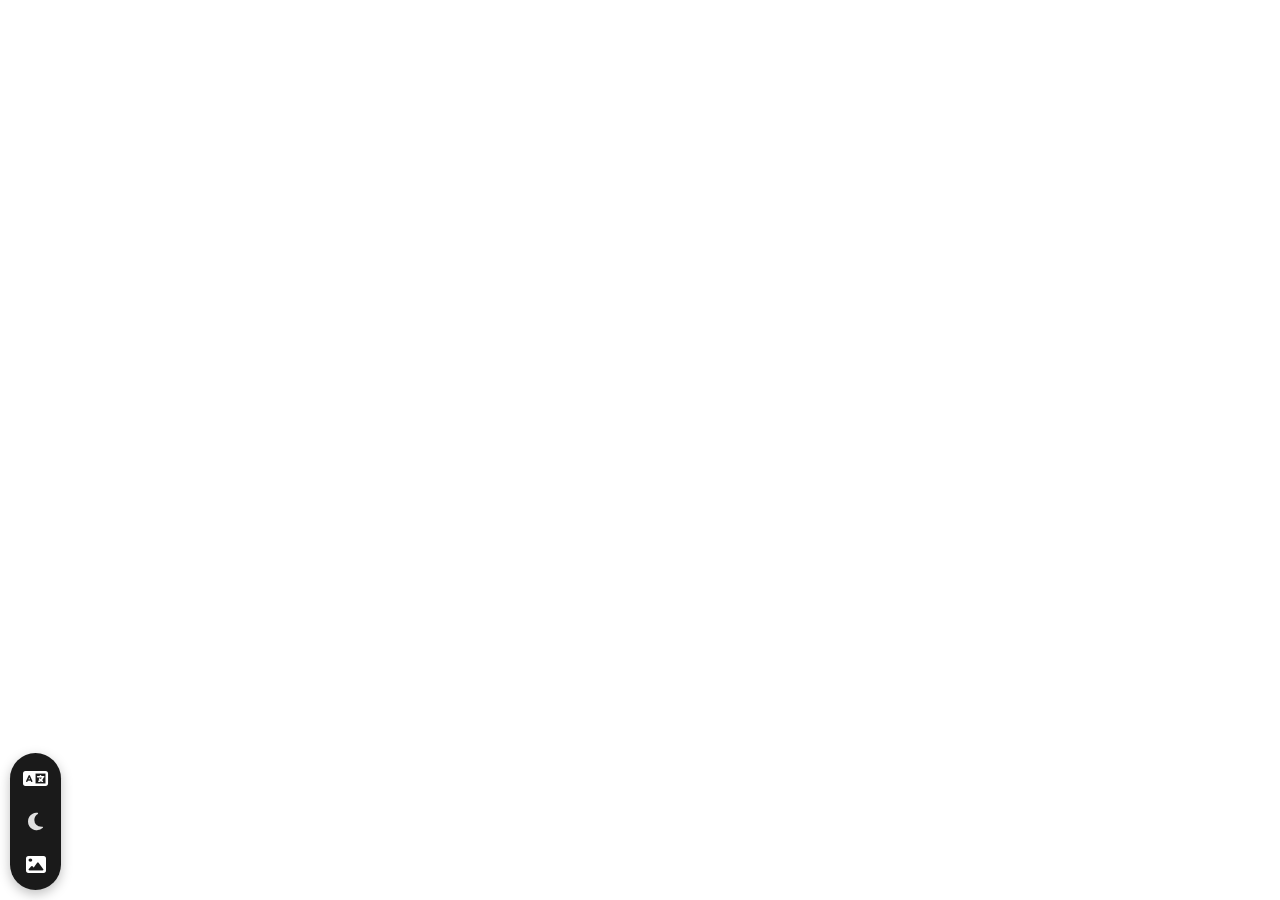
<file: overlay-1/index.html>
<!DOCTYPE html>
<html lang="en">

<head>
    <meta charset="UTF-8">
    <meta name="viewport" content="width=device-width, initial-scale=1.0">

    <link rel="preconnect" href="https://fonts.googleapis.com">
    <link rel="preconnect" href="https://fonts.gstatic.com" crossorigin>
    <link href="https://fonts.googleapis.com/css2?family=Inter:wght:400;700&display=swap" rel="stylesheet">
    
    <!-- FIX: Correcting the typo in the 'integrity' attribute -->
    <link rel="stylesheet" href="https://cdnjs.cloudflare.com/ajax/libs/font-awesome/6.5.1/css/all.min.css" xintegrity="sha512-DTOQO9RWCH3ppGqcWaEA1BIZOC6xxalwEsw9c2QQeAIftl+Vegovlnee1c9QX4TctnWMn13TZye+giMm8e2LwA==" crossorigin="anonymous" referrerpolicy="no-referrer" />

    <style>
        .reading-toolbar {
            position: fixed;
            bottom: 10px;
            left: 10px;
            z-index: 1000; /* Ensures toolbar is on top of other content */
            display: flex;
            flex-direction: column;
            gap: 8px;
            background-color: #1a1a1a;
            padding: 8px;
            border-radius: 50px;
            box-shadow: 0 4px 12px rgba(0, 0, 0, 0.25); 
            width: auto;
            transition: all 0.3s ease; /* Added transition for smooth change */
        }

        .reading-toolbar button {
            background-color: transparent;
            color: white;
            border: none;
            width: 35px;
            height: 35px;
            border-radius: 50%;
            cursor: pointer;
            font-size: 20px;
            display: flex;
            align-items: center;
            justify-content: center;
            transition: background-color 0.3s ease, color 0.3s ease;
            position: relative; /* Added for tooltip positioning */
        }

        .reading-toolbar button:hover {
            background-color: #333333;
        }

        /* --- TOOLTIP STYLES --- */
        /* Tooltip Box */
        .reading-toolbar button::after {
            content: attr(title); /* Read text from title attribute */
            position: absolute;
            background-color: #1a1a1a; /* MOD: Match toolbar bg */
            color: white;
            padding: 6px 12px; /* MOD: Adjusted padding */
            border-radius: 50px; /* MOD: Match toolbar radius */
            font-size: 12px;
            font-family: 'Inter', sans-serif;
            font-weight: 400;
            white-space: nowrap;
            z-index: 1010;
            box-shadow: 0 4px 12px rgba(0, 0, 0, 0.25); /* ADD: Match toolbar shadow */

            /* Hidden by default */
            visibility: hidden;
            opacity: 0;
            transition: opacity 0.2s ease;

            /* Desktop position (to the right) */
            left: 130%; /* MOD: Increased space */
            top: 50%;
            transform: translateY(-50%);
        }

        /* Tooltip Arrow */
        .reading-toolbar button::before {
            content: '';
            position: absolute;
            
            /* Hidden by default */
            visibility: hidden;
            opacity: 0;
            transition: opacity 0.2s ease;
            z-index: 1011;

            /* Desktop position (arrow on the left) */
            left: 130%; /* MOD: Increased space */
            top: 50%;
            transform: translateY(-50%) translateX(-8px); /* 8px = 5px border + 3px gap */
            border: 5px solid transparent;
            border-right-color: #1a1a1a; /* MOD: Match toolbar bg */
        }

        /* Show tooltip on hover */
        .reading-toolbar button:hover::after,
        .reading-toolbar button:hover::before {
            visibility: visible;
            opacity: 1;
        }
        /* --- END TOOLTIP STYLES --- */


        /* Icon for Light Mode */
        .fa-sun {
            color: #fdd835; /* A nice yellow for the sun */
        }

        /* Icon for Dark Mode */
        .fa-moon {
            color: #e0e0e0; /* A light grey for the moon */
        }

        /* Icon for System/Auto Mode */
        .fa-circle-half-stroke {
            color: #80deea; /* A teal/cyan color to signify 'auto' */
        }

        /* --- MOBILE STYLES --- */
        /* This media query applies styles only on screens 640px wide or smaller */
        @media (max-width: 640px) {
            .reading-toolbar {
                flex-direction: row;  /* Stack horizontally on mobile */
                left: 50%;            /* Start at the center */
                transform: translateX(-50%); /* Pull back by 50% of its own width to center */
                /* bottom: 10px; */
                bottom: 0px;
                width: auto;          /* Fit the content */
                padding: 8px 12px;    /* Adjust padding for horizontal layout */
            }

            /* Override tooltip for mobile */
            .reading-toolbar button::after {
                /* Mobile position (above) */
                bottom: 130%; /* MOD: Increased space */
                left: 50%;
                top: auto;
                transform: translateX(-50%);
            }

            .reading-toolbar button::before {
                /* Mobile position (arrow below) */
                bottom: 130%; /* MOD: Increased space */
                left: 50%;
                top: auto;
                transform: translateX(-50%) translateY(8px); /* 8px = 5px border + 3px gap */
                border-right-color: transparent;
                border-top-color: #1a1a1a; /* MOD: Match toolbar bg */
            }
        }
    </style>
</head>

<body>

    <nav class="reading-toolbar">
        <button id="translateBtn" title="Translate"><i class="fa-solid fa-language"></i></button>
        <button id="darkModeToggle" title="Toggle Theme"><i class="fa-solid fa-moon"></i></button>
        <button id="screenshotBtn" title="Screenshot"><i class="fa-solid fa-image"></i></button>
    </nav>

    <!-- 
      The theme.js script below will handle the theme toggle functionality
      when setupThemeToggle() is called.
    -->

    <script src="https://atikle.github.io/framework/screenshot-module/html2canvas/1.4.1.min.js"></script>
    <!-- Removed redundant html2canvas script link -->
     
    <script src="https://atikle.github.io/framework/screenshot-module/script-v1.0.0.js"></script>

    <script src="https://atikle.github.io/connect/framework/universal/theme.js"></script>

    <script>
        // --- FIX: Replaced inline placeholder logic with the correct function call for theme.js ---
        // This function is in theme.js and sets up the toggle switch
        document.addEventListener('DOMContentLoaded', () => {
            
            // --- ADD: Logic for dynamic theme tooltip ---
            const themeButton = document.getElementById('darkModeToggle');

            // Function to update the tooltip text
            function updateThemeTooltip(theme) {
                if (themeButton) {
                    let themeName = 'Auto'; // Default for 'system'
                    if (theme === 'light') {
                        themeName = 'Light';
                    } else if (theme === 'dark') {
                        themeName = 'Dark';
                    }
                    // The CSS `content: attr(title)` will automatically pick this up
                    themeButton.setAttribute('title', `Current theme: ${themeName}`);
                }
            }

            // Listen for the custom event from theme.js
            // This fires on page load AND on theme change
            document.addEventListener('themeChanged', (e) => {
                updateThemeTooltip(e.detail.theme);
            });
            // --- END: Dynamic tooltip logic ---


            // It will find the button with id 'darkModeToggle' and make it work
            // This call will also trigger the first 'themeChanged' event
            setupThemeToggle();
        });


        // --- Translate Functionality (Placeholder) ---
        const translateBtn = document.getElementById('translateBtn');
        translateBtn.addEventListener('click', () => {
            // Using a custom modal instead of alert()
            showCustomAlert('Translate button clicked! Add your translation logic here.');
        });

        // Custom alert function to avoid browser 'alert()'
        function showCustomAlert(message) {
            let alertBox = document.createElement('div');
            alertBox.style.cssText = `
                position: fixed;
                top: 20px;
                left: 50%;
                transform: translateX(-50%);
                background-color: #333;
                color: white;
                padding: 16px 24px;
                border-radius: 8px;
                box-shadow: 0 4px 12px rgba(0,0,0,0.25);
                z-index: 2000;
                font-family: 'Inter', sans-serif;
                font-size: 14px;
            `;
            alertBox.textContent = message;
            document.body.appendChild(alertBox);

            setTimeout(() => {
                alertBox.style.transition = 'opacity 0.5s ease';
                alertBox.style.opacity = '0';
                setTimeout(() => {
                    document.body.removeChild(alertBox);
                }, 500);
            }, 3000);
        }
    </script>

</body>

</html>
</file>
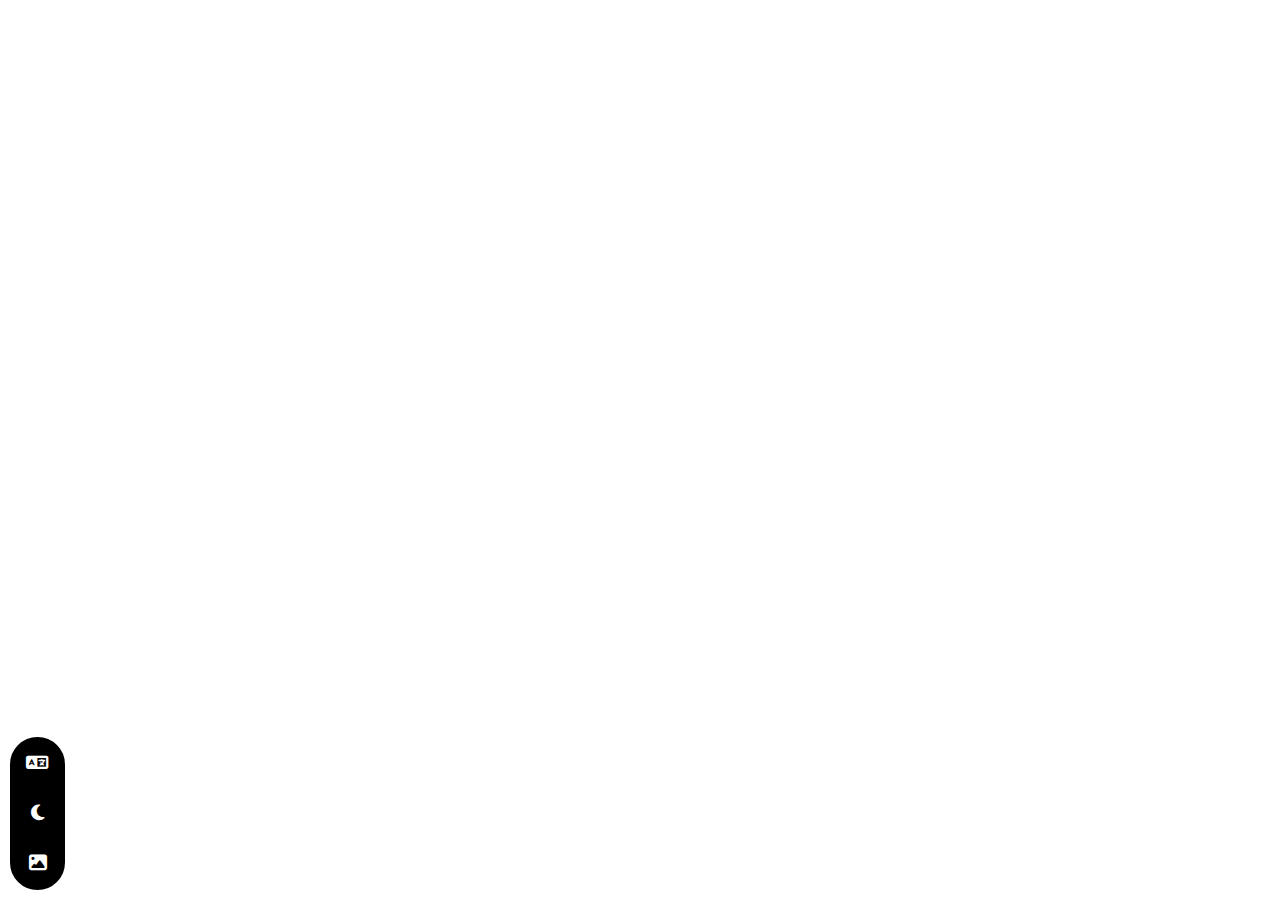
<file: overlay-1/index-2.html>
<!DOCTYPE html>
<html lang="en">

<head>

    <meta charset="UTF-8">
    <meta name="viewport" content="width=device-width, initial-scale=1.0">

    <link rel="stylesheet" href="https://cdnjs.cloudflare.com/ajax/libs/font-awesome/6.5.1/css/all.min.css"
        xintegrity="sha512-DTOQO9RWCH3ppGqcWaEA1BIZOC6xxalwEsw9c2QQeAIftl+Vegovlnee1c9QX4TctnWMn13TZye+giMm8e2LwA=="
        crossorigin="anonymous" referrerpolicy="no-referrer" />
    <link rel="preconnect" href="https://fonts.googleapis.com">
    <link rel="preconnect" href="https://fonts.gstatic.com" crossorigin>
    <link href="https://fonts.googleapis.com/css2?family=Inter:wght@400;500;600;700&display=swap" rel="stylesheet">

    <!-- Roboto @ Google Fonts -->
    <!-- font-family: "Roboto", sans-serif; -->
    <link rel="preconnect" href="https://fonts.googleapis.com">
    <link rel="preconnect" href="https://fonts.gstatic.com" crossorigin>
    <link href="https://fonts.googleapis.com/css2?family=Roboto:ital,wght@0,100..900;1,100..900&display=swap"
        rel="stylesheet">

    <!-- Poppins @ Google Fonts -->
    <!-- font-family: 'Poppins', sans-serif; -->
    <link rel="preconnect" href="https://fonts.googleapis.com">
    <link rel="preconnect" href="https://fonts.gstatic.com" crossorigin>
    <link href="https://fonts.googleapis.com/css2?family=Poppins&display=swap" rel="stylesheet">

    <!-- Fredoka @ Google Fonts -->
    <!-- font-family: 'Fredoka', sans-serif; -->
    <link rel="preconnect" href="https://fonts.googleapis.com">
    <link rel="preconnect" href="https://fonts.gstatic.com" crossorigin>
    <link href="https://fonts.googleapis.com/css2?family=Fredoka&display=swap" rel="stylesheet">

    <!-- Ununtu @ Google Fonts -->
    <!-- font-family: 'Ubuntu', sans-serif; -->
    <link rel="preconnect" href="https://fonts.googleapis.com">
    <link rel="preconnect" href="https://fonts.gstatic.com" crossorigin>
    <link href="https://fonts.googleapis.com/css2?family=Ubuntu&display=swap" rel="stylesheet">

    <script type="text/javascript" src="https://html2canvas.hertzen.com/dist/html2canvas.js"></script>
    <script type="text/javascript" src="https://atikle.github.io/framework/screenshot-module/html2canvas.js"></script>
    <script type="text/javascript" src="https://atikle.github.io/framework/screenshot-module/canvas2image.js"></script>

    <style>
        .material-symbols-outlined {
            font-variation-settings:
                'FILL' 0,
                'wght' 400,
                'GRAD' 0,
                'opsz' 24
        }

        .vertical-toolbar {
            position: fixed;
            bottom: 10px;
            left: 10px;
            /* z-index: 1000; */
            width: auto;
            height: auto;
            /* overflow: hidden; */
            border-radius: 30px;
            background-color: black;
            border: 4px solid black;
            display: flex;
            flex-direction: column;
            gap: 5px;
            justify-content: space-between;
            box-shadow: var(--shadow-1);
        }

        .vertical-toolbar button {
            background-color: black;
            color: white;
            border: none;
            padding: 12px 12px;
            cursor: pointer;
            font-size: 18px;
            transition: background-color 0.3s ease, color 0.3s ease;
            border-radius: 38px;
        }

        .vertical-toolbar button:hover {
            background-color: whitesmoke;
            color: #007bff;
        }
    </style>

</head>

<body>

    <nav class="vertical-toolbar">
        <button><i class="fa-solid fa-language"></i></button>
        <button id="darkModeToggle"><i id="darkModeToggle" class="fa-solid fa-moon"></i></button>
        <button type='button'><i class="fa-solid fa-image"></i></button>
    </nav>

    <!-- <input type='button' id='but_screenshot' value='Take screenshot' onclick='screenshot();'><br /> -->

    <!-- Script -->
    <script type='text/javascript'>
        function screenshot() {
            html2canvas(document.body).then(function (canvas) {
                document.body.appendChild(canvas);
            });
        }
    </script>


    <!-- Script -->
    <script type='text/javascript'>
        document.querySelector('button').addEventListener('click', function () {
            html2canvas(document.querySelector('.specific'), {
                onrendered: function (canvas) {
                    // document.body.appendChild(canvas);
                    return Canvas2Image.saveAsPNG(canvas);
                }
            });
        });
    </script>

    <script src="https://atikle.github.io/framework/universal/theme.js"></script>

</body>

</html>
</file>
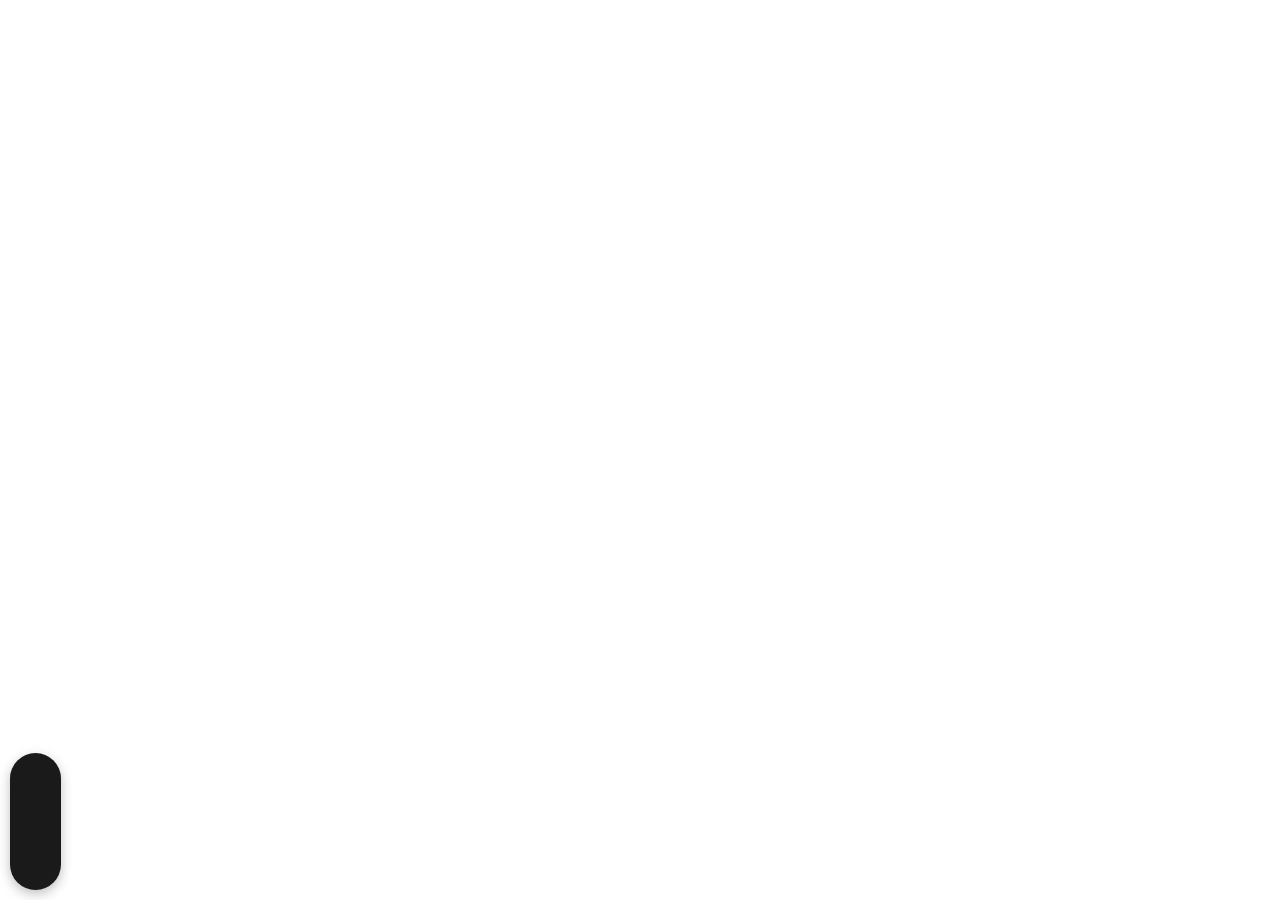
<file: overlay-1/v2.html>
<!DOCTYPE html>
<html lang="en">

<head>
    <meta charset="UTF-8">
    <meta name="viewport" content="width=device-width, initial-scale=1.0">

    <link rel="preconnect" href="https://fonts.googleapis.com">
    <link rel="preconnect" href="https://fonts.gstatic.com" crossorigin>
    <link href="https://fonts.googleapis.com/css2?family=Inter:wght@400;700&display=swap" rel="stylesheet">
    
    <link rel="stylesheet" href="https://cdnjs.cloudflare.com/ajax/libs/font-awesome/6.5.1/css/all.min.css" integrity="sha512-DTOQO9RWCH3ppGqcWaEA1BIZOC6xxalwEsw9c2QQeAIftl+Vegovlnee1c9QX4TctnWMn13TZye+giMm8e2LwA==" crossorigin="anonymous" referrerpolicy="no-referrer" />

    <style>
        body {
            font-family: 'Inter', sans-serif;
            /* Example of using an imported font */
        }

        .reading-toolbar {
            position: fixed;
            bottom: 10px;
            left: 10px;
            z-index: 1000; /* Ensures toolbar is on top of other content */
            display: flex;
            flex-direction: column;
            gap: 8px;
            background-color: #1a1a1a;
            padding: 8px;
            border-radius: 50px;
            box-shadow: 0 4px 12px rgba(0, 0, 0, 0.25); /* Replaced undefined variable */
            width: auto;
        }

        .reading-toolbar button {
            background-color: transparent;
            color: white;
            border: none;
            width: 35px;
            height: 35px;
            border-radius: 50%;
            cursor: pointer;
            font-size: 20px;
            display: flex;
            align-items: center;
            justify-content: center;
            transition: background-color 0.3s ease, color 0.3s ease;
        }

        .reading-toolbar button:hover {
            background-color: #333333;
        }

        /* Icon for Light Mode */
        .fa-sun {
            color: #fdd835; /* A nice yellow for the sun */
        }

        /* Icon for Dark Mode */
        .fa-moon {
            color: #e0e0e0; /* A light grey for the moon */
        }

        /* Icon for System/Auto Mode */
        .fa-circle-half-stroke {
            color: #80deea; /* A teal/cyan color to signify 'auto' */
        }
    </style>
</head>

<body>

    <nav class="reading-toolbar">
        <button id="translateBtn" title="Translate"><i class="fa-solid fa-language"></i></button>
        <button id="darkModeToggle" title="Toggle Theme"><i class="fa-solid fa-moon"></i></button>
        <button id="screenshotBtn" title="Screenshot"><i class="fa-solid fa-image"></i></button>
    </nav>

    <!-- Add this script block to initialize the toggle on this page -->
    <script>
        document.addEventListener('DOMContentLoaded', () => {
            // This function is in theme.js and sets up the toggle switch
            setupThemeToggle();
        });
    </script>

    <script src="https://atikle.github.io/framework/screenshot-module/html2canvas/1.4.1.min.js"></script>
    <!-- <script src="https://cdnjs.cloudflare.com/ajax/libs/html2canvas/1.4.1/html2canvas.min.js" integrity="sha512-BNaRQnYJYiPSqHHDb58B0yaPfCu+Wgds8Gp/gU33kqBtgNS4tSPHuGibyoVBL5gI9kDXDCJLAe6IAUCLayD4JQ==" crossorigin="anonymous" referrerpolicy="no-referrer"></script> -->
     
    <script src="https://atikle.github.io/framework/screenshot-module/script-v1.0.0.js"></script>

    <script src="https://atikle.github.io/connect/framework/universal/theme.js"></script>

    <script>
        // --- Theme Toggle Functionality ---
        const themeBtn = document.getElementById('themeBtn');
        const themeIcon = themeBtn.querySelector('i');
        
        themeBtn.addEventListener('click', () => {
            // This is a placeholder for your actual theme-changing logic
            document.body.style.backgroundColor = document.body.style.backgroundColor === 'black' ? 'white' : 'black';
            document.body.style.color = document.body.style.backgroundColor === 'black' ? 'white' : 'black';
            
            // Toggle icon between sun and moon
            if (themeIcon.classList.contains('fa-moon')) {
                themeIcon.classList.remove('fa-moon');
                themeIcon.classList.add('fa-sun');
            } else {
                themeIcon.classList.remove('fa-sun');
                themeIcon.classList.add('fa-moon');
            }
        });

        // --- Translate Functionality (Placeholder) ---
        const translateBtn = document.getElementById('translateBtn');
        translateBtn.addEventListener('click', () => {
            alert('Translate button clicked! Add your translation logic here.');
            // Example: Connect to a translation API
        });
    </script>

</body>

</html>
</file>
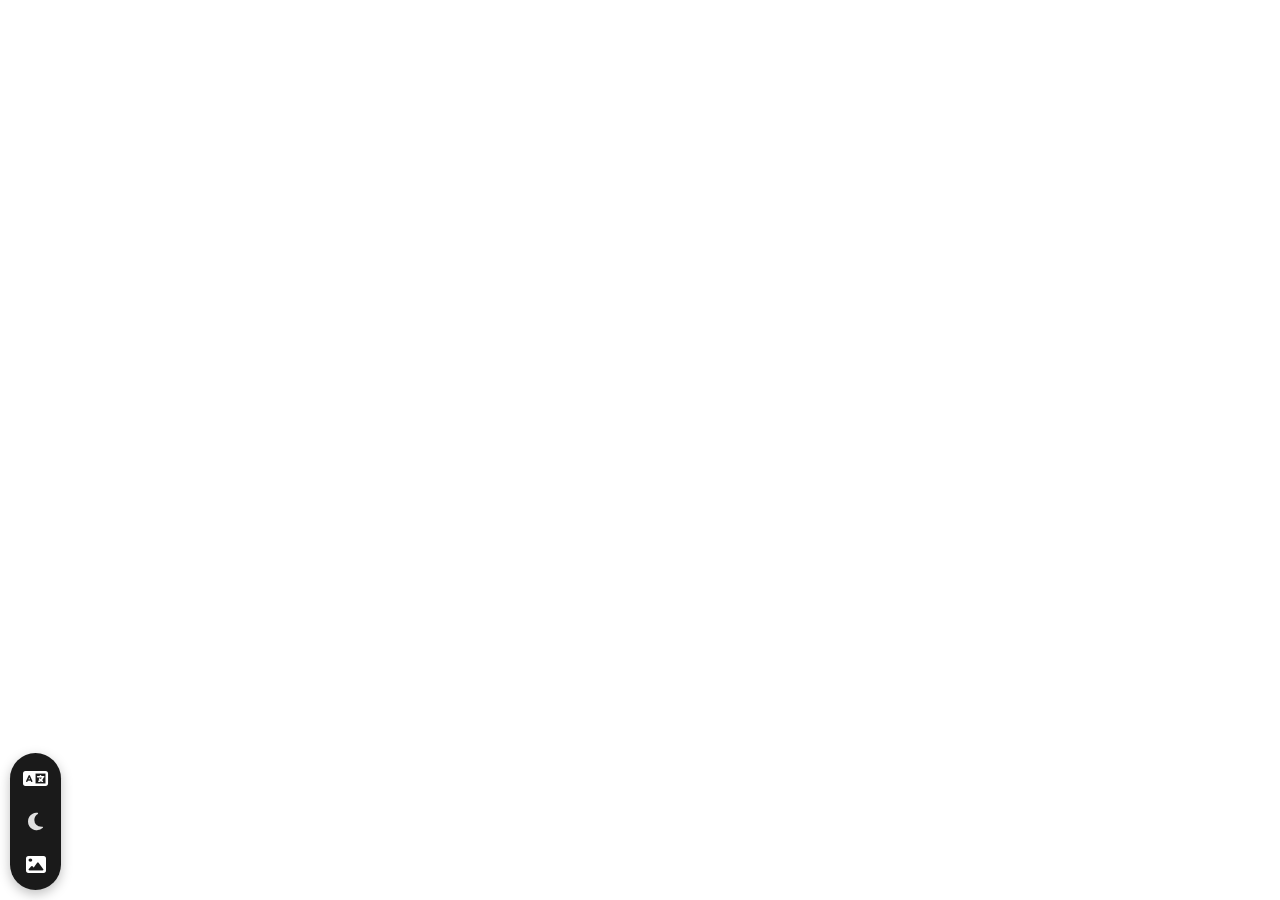
<file: overlay-1/v3.html>
<!DOCTYPE html>
<html lang="en">

<head>
    <meta charset="UTF-8">
    <meta name="viewport" content="width=device-width, initial-scale=1.0">

    <link rel="preconnect" href="https://fonts.googleapis.com">
    <link rel="preconnect" href="https://fonts.gstatic.com" crossorigin>
    <link href="https://fonts.googleapis.com/css2?family=Inter:wght:400;700&display=swap" rel="stylesheet">
    
    <!-- FIX: Correcting the typo in the 'integrity' attribute -->
    <link rel="stylesheet" href="https://cdnjs.cloudflare.com/ajax/libs/font-awesome/6.5.1/css/all.min.css" xintegrity="sha512-DTOQO9RWCH3ppGqcWaEA1BIZOC6xxalwEsw9c2QQeAIftl+Vegovlnee1c9QX4TctnWMn13TZye+giMm8e2LwA==" crossorigin="anonymous" referrerpolicy="no-referrer" />

    <style>
        .reading-toolbar {
            position: fixed;
            bottom: 10px;
            left: 10px;
            z-index: 1000; /* Ensures toolbar is on top of other content */
            display: flex;
            flex-direction: column;
            gap: 8px;
            background-color: #1a1a1a;
            padding: 8px;
            border-radius: 50px;
            box-shadow: 0 4px 12px rgba(0, 0, 0, 0.25); 
            width: auto;
            transition: all 0.3s ease; /* Added transition for smooth change */
        }

        .reading-toolbar button {
            background-color: transparent;
            color: white;
            border: none;
            width: 35px;
            height: 35px;
            border-radius: 50%;
            cursor: pointer;
            font-size: 20px;
            display: flex;
            align-items: center;
            justify-content: center;
            transition: background-color 0.3s ease, color 0.3s ease;
            position: relative; /* Added for tooltip positioning */
        }

        .reading-toolbar button:hover {
            background-color: #333333;
        }

        /* --- TOOLTIP STYLES --- */
        /* Tooltip Box */
        .reading-toolbar button::after {
            content: attr(title); /* Read text from title attribute */
            position: absolute;
            background-color: #1a1a1a; /* MOD: Match toolbar bg */
            color: white;
            padding: 6px 12px; /* MOD: Adjusted padding */
            border-radius: 50px; /* MOD: Match toolbar radius */
            font-size: 12px;
            font-family: 'Inter', sans-serif;
            font-weight: 400;
            white-space: nowrap;
            z-index: 1010;
            box-shadow: 0 4px 12px rgba(0, 0, 0, 0.25); /* ADD: Match toolbar shadow */

            /* Hidden by default */
            visibility: hidden;
            opacity: 0;
            transition: opacity 0.2s ease;

            /* Desktop position (to the right) */
            left: 130%; /* MOD: Increased space */
            top: 50%;
            transform: translateY(-50%);
        }

        /* Tooltip Arrow */
        .reading-toolbar button::before {
            content: '';
            position: absolute;
            
            /* Hidden by default */
            visibility: hidden;
            opacity: 0;
            transition: opacity 0.2s ease;
            z-index: 1011;

            /* Desktop position (arrow on the left) */
            left: 130%; /* MOD: Increased space */
            top: 50%;
            transform: translateY(-50%) translateX(-8px); /* 8px = 5px border + 3px gap */
            border: 5px solid transparent;
            border-right-color: #1a1a1a; /* MOD: Match toolbar bg */
        }

        /* Show tooltip on hover */
        .reading-toolbar button:hover::after,
        .reading-toolbar button:hover::before {
            visibility: visible;
            opacity: 1;
        }
        /* --- END TOOLTIP STYLES --- */


        /* Icon for Light Mode */
        .fa-sun {
            color: #fdd835; /* A nice yellow for the sun */
        }

        /* Icon for Dark Mode */
        .fa-moon {
            color: #e0e0e0; /* A light grey for the moon */
        }

        /* Icon for System/Auto Mode */
        .fa-circle-half-stroke {
            color: #80deea; /* A teal/cyan color to signify 'auto' */
        }

        /* --- MOBILE STYLES --- */
        /* This media query applies styles only on screens 640px wide or smaller */
        @media (max-width: 640px) {
            .reading-toolbar {
                flex-direction: row;  /* Stack horizontally on mobile */
                left: 50%;            /* Start at the center */
                transform: translateX(-50%); /* Pull back by 50% of its own width to center */
                /* bottom: 10px; */
                bottom: 0px;
                width: auto;          /* Fit the content */
                padding: 8px 12px;    /* Adjust padding for horizontal layout */
            }

            /* Override tooltip for mobile */
            .reading-toolbar button::after {
                /* Mobile position (above) */
                bottom: 130%; /* MOD: Increased space */
                left: 50%;
                top: auto;
                transform: translateX(-50%);
            }

            .reading-toolbar button::before {
                /* Mobile position (arrow below) */
                bottom: 130%; /* MOD: Increased space */
                left: 50%;
                top: auto;
                transform: translateX(-50%) translateY(8px); /* 8px = 5px border + 3px gap */
                border-right-color: transparent;
                border-top-color: #1a1a1a; /* MOD: Match toolbar bg */
            }
        }
    </style>
</head>

<body>

    <nav class="reading-toolbar">
        <button id="translateBtn" title="Translate"><i class="fa-solid fa-language"></i></button>
        <button id="darkModeToggle" title="Toggle Theme"><i class="fa-solid fa-moon"></i></button>
        <button id="screenshotBtn" title="Screenshot"><i class="fa-solid fa-image"></i></button>
    </nav>

    <!-- 
      The theme.js script below will handle the theme toggle functionality
      when setupThemeToggle() is called.
    -->

    <script src="https://atikle.github.io/framework/screenshot-module/html2canvas/1.4.1.min.js"></script>
    <!-- Removed redundant html2canvas script link -->
     
    <script src="https://atikle.github.io/framework/screenshot-module/script-v1.0.0.js"></script>

    <!-- <script src="https://atikle.github.io/connect/framework/universal/theme.js"></script> -->
    <script src="https://atikle.github.io/framework/universal/theme.js"></script>

    <script>
        // --- FIX: Replaced inline placeholder logic with the correct function call for theme.js ---
        // This function is in theme.js and sets up the toggle switch
        document.addEventListener('DOMContentLoaded', () => {
            
            // --- ADD: Logic for dynamic theme tooltip ---
            const themeButton = document.getElementById('darkModeToggle');

            // Function to update the tooltip text
            function updateThemeTooltip(theme) {
                if (themeButton) {
                    let themeName = 'Auto'; // Default for 'system'
                    if (theme === 'light') {
                        themeName = 'Light';
                    } else if (theme === 'dark') {
                        themeName = 'Dark';
                    }
                    // The CSS `content: attr(title)` will automatically pick this up
                    themeButton.setAttribute('title', `Current theme: ${themeName}`);
                }
            }

            // Listen for the custom event from theme.js
            // This fires on page load AND on theme change
            document.addEventListener('themeChanged', (e) => {
                updateThemeTooltip(e.detail.theme);
            });
            // --- END: Dynamic tooltip logic ---


            // It will find the button with id 'darkModeToggle' and make it work
            // This call will also trigger the first 'themeChanged' event
            setupThemeToggle();
        });


        // --- Translate Functionality (Placeholder) ---
        const translateBtn = document.getElementById('translateBtn');
        translateBtn.addEventListener('click', () => {
            // Using a custom modal instead of alert()
            showCustomAlert('Translate button clicked! Add your translation logic here.');
        });

        // Custom alert function to avoid browser 'alert()'
        function showCustomAlert(message) {
            let alertBox = document.createElement('div');
            alertBox.style.cssText = `
                position: fixed;
                top: 20px;
                left: 50%;
                transform: translateX(-50%);
                background-color: #333;
                color: white;
                padding: 16px 24px;
                border-radius: 8px;
                box-shadow: 0 4px 12px rgba(0,0,0,0.25);
                z-index: 2000;
                font-family: 'Inter', sans-serif;
                font-size: 14px;
            `;
            alertBox.textContent = message;
            document.body.appendChild(alertBox);

            setTimeout(() => {
                alertBox.style.transition = 'opacity 0.5s ease';
                alertBox.style.opacity = '0';
                setTimeout(() => {
                    document.body.removeChild(alertBox);
                }, 500);
            }, 3000);
        }
    </script>

</body>

</html>
</file>
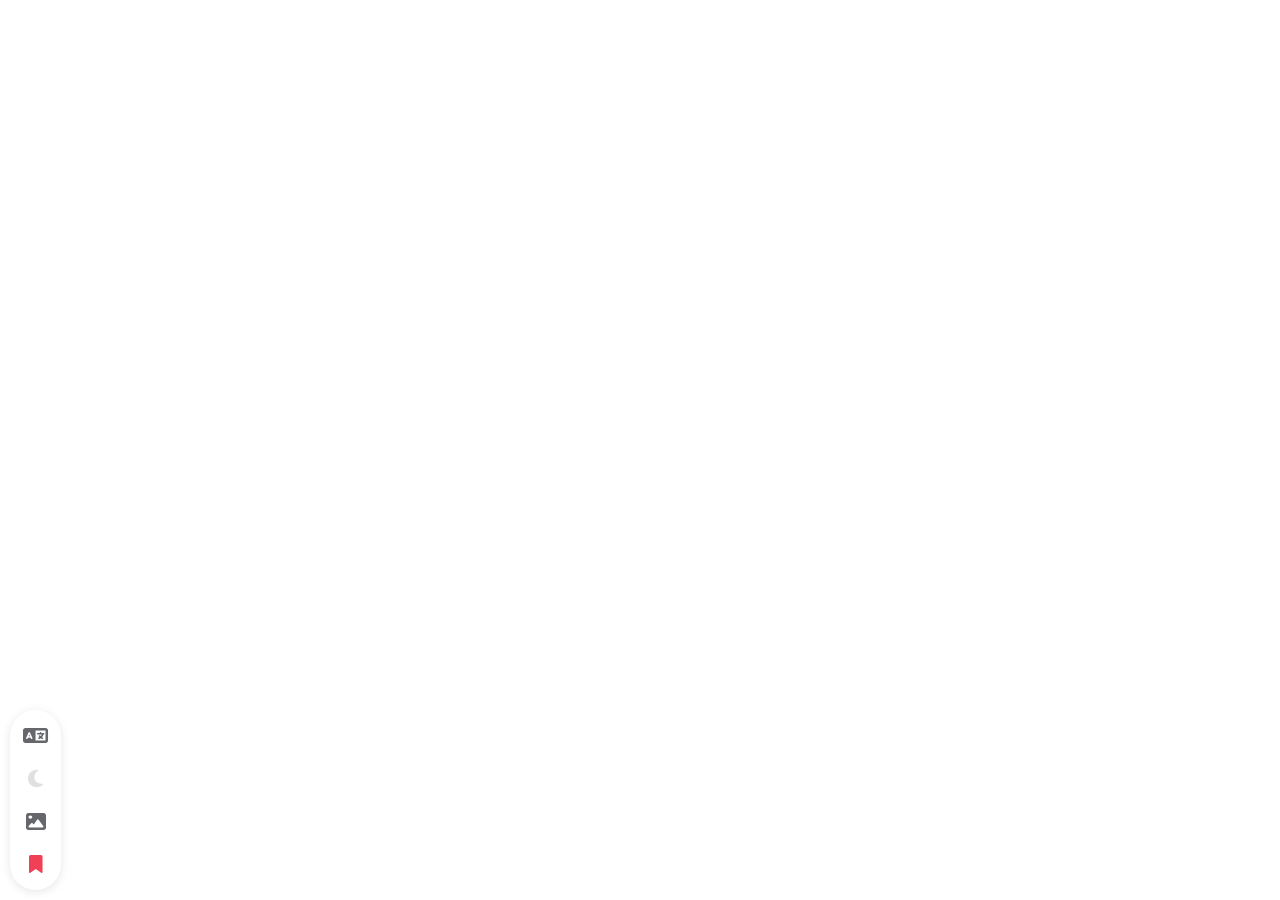
<file: overlay-1/v4.html>
<!DOCTYPE html>
<html lang="en">

<head>
    <meta charset="UTF-8">
    <meta name="viewport" content="width=device-width, initial-scale=1.0">

    <link rel="preconnect" href="https://fonts.googleapis.com">
    <link rel="preconnect" href="https://fonts.gstatic.com" crossorigin>
    <link href="https://fonts.googleapis.com/css2?family=Inter:wght@400;700&display=swap" rel="stylesheet">
    
    <!-- FIX: Correcting the typo in the 'integrity' attribute -->
    <link rel="stylesheet" href="https://cdnjs.cloudflare.com/ajax/libs/font-awesome/6.5.1/css/all.min.css" xintegrity="sha512-DTOQO9RWCH3ppGqcWaEA1BIZOC6xxalwEsw9c2QQeAIftl+Vegovlnee1c9QX4TctnWMn13TZye+giMm8e2LwA==" crossorigin="anonymous" referrerpolicy="no-referrer" />

    <style>
        /* ADD: Global box-sizing */
        * {
            box-sizing: border-box;
        }

        /* --- ADD: User Style Variables --- */
        :root {
            --transition-speed-fast: 0.2s; /* For quick interactions like hamburger click */
            --transition-speed-normal: 0.3s; /* For standard hovers */
            --transition-speed-slow: 0.4s; /* For menu slide-in/out */

            /* Smoother Cubic-Bezier Functions (Google/Apple-like) */
            --ease-in-out-quint: cubic-bezier(0.86, 0, 0.07, 1); /* Aggressive acceleration/deceleration */
            --ease-out-quad: cubic-bezier(0.25, 0.46, 0.45, 0.94); /* Smooth deceleration */
            
            --navbar-background-1: white;
            --background-1: white;
            --background-2: whitesmoke;
            --background-3: black;
            --background-4: #f0f2f5;
            --background-5: #eaebf5;
            --card-background-1: white;
            --card-background-2: whitesmoke;
            --text-color-1: #050505;
            --text-color-2: #65676b;
            --text-color-3: white;
            --shadow-1: 0 2px 6px 0 rgba(136, 148, 171, 0.2), 0 24px 20px -24px rgba(71, 82, 107, 0.1);
            --shadow-2: 0 2px 10px rgba(0, 0, 0, 0.1);

            --button-background-1: #1877f2;
            --button-background-2: #e4e6eb;
            --button-background-3: #3d4df;
            --button-text-1: #ffffff;
            --button-text-2: #050505;
            --button-text-3: #ffffff;
            --hover-overlay: rgba(0, 0, 0, 0.05);

            /* --- ADD: Todo-inspired variables (adapted) --- */
            --pocket-todo-add-btn-bg: #ef4056;
            --pocket-todo-add-btn-hover: #D93A4C; /* Darker red for hover */
            --pocket-todo-delete-bg: #e74c3c;
        }

        /* This is automatically applied by theme.js */
        html.dark {
            --navbar-background-1: #242526;
            --background-1: black;
            --background-2: black;
            --background-3: white;
            --background-4: #242526;
            --background-5: #18191a;
            --card-background-1: #242526; /* #3c3f56 */
            --card-background-2: #242526; /* #3c3f56 */
            --text-color-1: white;
            --text-color-2: #b0b3b8;
            --text-color-3: black;
            --shadow-1: 0px 0px 8px 0px #282b33;
            --shadow-2: 0 2px 8px rgba(0, 0, 0, 0.25);

            --button-background-1: #2d88ff;
            --button-background-2: #3a3b3c;
            --button-background-3: #6f74ff;
            --button-text-1: #ffffff;
            --button-text-2: #e4e6eb;
            --button-text-3: #ffffff;
            --hover-overlay: rgba(255, 255, 255, 0.08);

            /* --- ADD: Todo-inspired variables (dark) --- */
            --pocket-todo-add-btn-bg: #ef4056;
            --pocket-todo-add-btn-hover: #D93A4C; /* Darker red for hover */
            --pocket-todo-delete-bg: #e74c3c;
        }
        /* --- END: User Style Variables --- */


        /* Apply a consistent font family */
        body, html {
            /* ADD: Set height for robust viewport calculations */
            height: 100%;
            margin: 0;
            padding: 0;
            font-family: 'Inter', sans-serif;
            /* ADD: Set base theme colors */
            background-color: var(--background-1);
            color: var(--text-color-1);
        }

        /* ADD: Class to stop body scroll */
        html.modal-open {
            overflow: hidden;
        }

        .reading-toolbar {
            position: fixed;
            bottom: 10px;
            left: 10px;
            z-index: 1000; /* Ensures toolbar is on top of other content */
            display: flex;
            flex-direction: column;
            gap: 8px;
            /* MOD: Use theme variables */
            background-color: var(--card-background-1);
            padding: 8px;
            border-radius: 50px;
            box-shadow: var(--shadow-2); 
            width: auto;
            transition: all var(--transition-speed-normal) var(--ease-out-quad); /* MOD: Use theme variables */
        }

        .reading-toolbar button {
            background-color: transparent;
            /* MOD: Use theme variables */
            color: var(--text-color-2);
            border: none;
            width: 35px;
            height: 35px;
            border-radius: 50%;
            cursor: pointer;
            font-size: 20px;
            display: flex;
            align-items: center;
            justify-content: center;
            /* MOD: Use theme variables */
            transition: background-color var(--transition-speed-normal) var(--ease-out-quad), color var(--transition-speed-normal) var(--ease-out-quad);
            position: relative; /* Added for tooltip positioning */
        }

        .reading-toolbar button:hover {
            /* MOD: Use theme variables */
            background-color: var(--hover-overlay);
        }

        /* --- TOOLTIP STYLES --- */
        /* Tooltip Box */
        .reading-toolbar button::after {
            content: attr(title); /* Read text from title attribute */
            position: absolute;
            /* MOD: Use theme variables */
            background-color: var(--card-background-1);
            color: var(--text-color-1);
            padding: 6px 12px;
            border-radius: 50px;
            font-size: 12px;
            font-family: 'Inter', sans-serif;
            font-weight: 400;
            white-space: nowrap;
            z-index: 1010;
            box-shadow: var(--shadow-2); /* MOD: Use theme variables */

            /* Hidden by default */
            visibility: hidden;
            opacity: 0;
            /* MOD: Use theme variables */
            transition: opacity var(--transition-speed-fast) var(--ease-out-quad);

            /* Desktop position (to the right) */
            left: 130%; 
            top: 50%;
            transform: translateY(-50%);
        }

        /* Tooltip Arrow */
        .reading-toolbar button::before {
            content: '';
            position: absolute;
            
            /* Hidden by default */
            visibility: hidden;
            opacity: 0;
            /* MOD: Use theme variables */
            transition: opacity var(--transition-speed-fast) var(--ease-out-quad);
            z-index: 1011;

            /* Desktop position (arrow on the left) */
            left: 130%;
            top: 50%;
            transform: translateY(-50%) translateX(-8px); /* 8px = 5px border + 3px gap */
            border: 5px solid transparent;
            /* MOD: Use theme variables */
            border-right-color: var(--card-background-1);
        }

        /* Show tooltip on hover */
        .reading-toolbar button:hover::after,
        .reading-toolbar button:hover::before {
            visibility: visible;
            opacity: 1;
        }
        /* --- END TOOLTIP STYLES --- */


        /* Icon for Light Mode */
        .fa-sun {
            color: #fdd835; /* A nice yellow for the sun */
        }

        /* Icon for Dark Mode */
        .fa-moon {
            color: #e0e0e0; /* A light grey for the moon */
        }

        /* Icon for System/Auto Mode */
        .fa-circle-half-stroke {
            color: #80deea; /* A teal/cyan color to signify 'auto' */
        }

        /* --- ADD: Icon for Pocket --- */
        .fa-bookmark {
            color: #ef4056; /* Pocket's brand color - kept as semantic color */
            font-size: 18px; /* Slightly smaller to fit well */
        }

        /* --- REFACTORED: Pocket Modal Styles (Todo-inspired) --- */
        .modal-overlay {
            position: fixed;
            top: 0;
            left: 0;
            width: 100%;
            height: 100%;
            background-color: rgba(0, 0, 0, 0.6); /* Scrim */
            display: flex;
            align-items: center;
            justify-content: center;
            z-index: 2000;
            opacity: 1;
            /* ADD: Prevent body scroll when modal is open */
            overscroll-behavior: contain;
            /* MOD: Added ease-in-out-quint */
            transition: opacity var(--transition-speed-normal) var(--ease-in-out-quint), visibility var(--transition-speed-normal) var(--ease-in-out-quint);
            font-family: 'Inter', sans-serif; /* MOD: Match page font */
        }

        .modal-content {
            /* MOD: Use theme variables */
            background-color: var(--card-background-1);
            color: var(--text-color-1);
            padding: 25px;
            border-radius: 5px; /* Match Todo app */
            box-shadow: var(--shadow-2);
            width: 90%;
            max-width: 400px; /* Match Todo app */
            transform: scale(1);
            /* MOD: Use user's quint transition */
            transition: transform var(--transition-speed-normal) var(--ease-in-out-quint), opacity var(--transition-speed-normal) var(--ease-in-out-quint);
        }

        /* Styles for when modal is hidden */
        .modal-hidden {
            visibility: hidden;
            opacity: 0;
            pointer-events: none;
        }

        .modal-hidden .modal-content {
            transform: scale(0.95); /* MOD: More subtle scale */
            opacity: 0;
        }
        
        /* New header style */
        .modal-content header {
            display: flex;
            justify-content: space-between;
            align-items: center;
            font-size: 30px;
            font-weight: 600;
        }

        .modal-content header h2 {
            font-size: 30px;
            font-weight: 600;
            margin: 0;
            display: flex;
            align-items: center;
            gap: 10px;
        }

        /* Re-style close button for new header */
        .modal-close-btn {
            background: none;
            border: none;
            font-size: 24px;
            font-weight: 300;
            color: var(--text-color-2);
            cursor: pointer;
            line-height: 1;
            padding: 0;
            transition: color var(--transition-speed-fast) var(--ease-out-quad);
        }
        .modal-close-btn:hover {
            color: var(--text-color-1);
        }

        /* Input field style */
        .pocket-modal-inputField {
            margin: 20px 0;
            width: 100%;
            display: flex;
            height: 45px;
        }

        .pocket-modal-inputField input {
            width: 85%;
            height: 100%;
            outline: none;
            border-radius: 3px;
            /* MOD: Use theme variable for border */
            border: 1px solid var(--background-4); 
            background-color: var(--background-2); /* Adapted theme */
            color: var(--text-color-1); /* Adapted theme */
            font-size: 17px;
            padding-left: 15px;
            transition: all 0.3s ease;
            font-family: 'Inter', sans-serif; /* MOD: Match page font */
        }
        .pocket-modal-inputField input::placeholder {
            color: var(--text-color-2);
        }
        
        /* ADD: Focus style for input */
        .pocket-modal-inputField input:focus {
            border-color: var(--pocket-todo-add-btn-bg);
            box-shadow: 0 0 0 2px rgba(239, 64, 86, 0.2);
        }


        .pocket-modal-inputField button {
            width: 50px;
            height: 100%;
            border: none;
            color: #fff;
            margin-left: 5px;
            font-size: 21px;
            outline: none;
            background: var(--pocket-todo-add-btn-bg);
            cursor: pointer;
            border-radius: 3px;
            opacity: 0.6;
            pointer-events: none;
            transition: all 0.3s ease;
        }
        .pocket-modal-inputField button:hover {
            background: var(--pocket-todo-add-btn-hover);
        }
        .pocket-modal-inputField button.active {
            opacity: 1;
            pointer-events: auto;
        }

        /* List style */
        .pocket-modal-todoList {
            max-height: 250px;
            overflow-y: auto;
            margin: 0;
            padding: 0;
            /* ADD: Prevent scroll-chaining on list */
            overscroll-behavior: contain;
        }

        /* ADD: Styled scrollbar */
        .pocket-modal-todoList::-webkit-scrollbar {
            width: 6px;
        }
        .pocket-modal-todoList::-webkit-scrollbar-track {
            background: transparent;
        }
        .pocket-modal-todoList::-webkit-scrollbar-thumb {
            background: var(--text-color-2);
            border-radius: 3px;
        }
        .pocket-modal-todoList::-webkit-scrollbar-thumb:hover {
            background: var(--text-color-1);
        }
        

        .pocket-modal-todoList li {
            position: relative;
            list-style: none;
            height: 45px;
            /* MOD: Use flex for better vertical centering */
            display: flex;
            align-items: center;
            margin-bottom: 8px;
            background: var(--background-2); /* Adapted theme */
            border-radius: 3px;
            padding: 0 15px;
            cursor: default;
            overflow: hidden;
            /* MOD: Removed line-height, flex handles centering */
            /* Ellipsis for long text */
            white-space: nowrap;
            text-overflow: ellipsis;
            /* MOD: Added background/color transition for flash effect */
            transition: opacity var(--transition-speed-normal) var(--ease-out-quad), 
                        transform var(--transition-speed-normal) var(--ease-out-quad),
                        background-color 0.1s ease, color 0.1s ease;
        }

        /* ADD: Keyframes for item add animation */
        @keyframes fadeInSlideUp {
            from {
                opacity: 0;
                transform: translateY(10px);
            }
            to {
                opacity: 1;
                transform: translateY(0);
            }
        }

        /* ADD: Class for item add animation */
        .pocket-modal-todoList li.pocket-item-fade-in {
            animation: fadeInSlideUp var(--transition-speed-normal) var(--ease-out-quad);
        }

        /* ADD: New style for the text span */
        .pocket-item-text {
            flex-grow: 1; /* Take up available space */
            white-space: nowrap;
            overflow: hidden;
            text-overflow: ellipsis;
            padding-right: 10px; /* Space before delete icon appears */
        }

        /* ADD: Empty message style */
        .pocket-modal-todoList li.pocket-empty-message {
            background: transparent;
            color: var(--text-color-2);
            text-align: center;
            height: auto;
            padding: 20px 0;
            line-height: 1.5;
            display: block; /* Override flex */
        }

        /* ADD: Delete animation class */
        .pocket-modal-todoList li.pocket-item-fade-out {
            opacity: 0;
            transform: scale(0.95);
        }


        /* Delete icon style */
        .pocket-modal-todoList li .pocket-delete-icon {
            position: absolute;
            right: -45px; /* Hidden by default */
            background: var(--pocket-todo-delete-bg);
            width: 45px;
            /* MOD: Make full height and center icon with flex */
            height: 100%;
            top: 0;
            display: flex;
            align-items: center;
            justify-content: center;
            text-align: center;
            color: #fff;
            border-radius: 0 3px 3px 0;
            cursor: pointer;
            transition: all 0.2s ease;
        }

        .pocket-modal-todoList li:hover .pocket-delete-icon {
            right: 0px; /* Show on hover */
        }
        /* Don't show delete icon on empty message */
        .pocket-modal-todoList li.pocket-empty-message:hover .pocket-delete-icon {
            right: -45px;
        }

        /* Footer style */
        .pocket-modal-footer {
            display: flex;
            width: 100%;
            margin-top: 20px;
            align-items: center;
            justify-content: space-between;
            color: var(--text-color-1); /* Adapted theme */
        }
        
        /* ADD: Styles for clear confirmation */
        .pocket-confirm-clear {
            font-size: 14px;
            color: var(--text-color-1);
        }
        .pocket-confirm-clear a {
            cursor: pointer;
            text-decoration: underline;
            margin: 0 4px;
        }
        .pocket-confirm-clear a.confirm-yes {
            color: var(--pocket-todo-delete-bg);
        }
        

        .pocket-modal-footer button {
            padding: 6px 10px;
            border-radius: 3px;
            border: none;
            outline: none;
            color: #fff;
            font-weight: 400;
            font-size: 16px;
            margin-left: 5px;
            background: var(--pocket-todo-add-btn-bg);
            cursor: pointer;
            user-select: none;
            opacity: 0.6;
            pointer-events: none;
            transition: all 0.3s ease;
        }
        
        .pocket-modal-footer button:hover {
             background: var(--pocket-todo-add-btn-hover);
        }

        .pocket-modal-footer button.active {
            opacity: 1;
            pointer-events: auto;
        }
        /* --- END: Pocket Modal Styles --- */


        /* --- MOBILE STYLES --- */
        @media (max-width: 640px) {
            .reading-toolbar {
                flex-direction: row;
                left: 50%;
                transform: translateX(-50%);
                bottom: 0px;
                width: auto;
                padding: 8px 12px;
            }

            .reading-toolbar button::after {
                bottom: 130%; 
                left: 50%;
                top: auto;
                transform: translateX(-50%);
            }

            .reading-toolbar button::before {
                bottom: 130%; 
                left: 50%;
                top: auto;
                transform: translateX(-50%) translateY(8px);
                border-right-color: transparent;
                border-top-color: var(--card-background-1);
            }
            
            /* --- ADD: Full-screen mobile modal --- */
            .modal-content {
                width: 100%;
                height: 100%; /* Will be 100% of the 100svh overlay */
                max-width: 100%;
                border-radius: 0;
                padding: 25px 20px; /* Adjust padding */
                /* ADD: Respect safe areas (notches, home bars) */
                padding-top: calc(25px + env(safe-area-inset-top));
                padding-bottom: calc(25px + env(safe-area-inset-bottom));
                /* Use flex to make list fill space */
                display: flex;
                flex-direction: column;
                justify-content: flex-start;
            }

            /* MOD: Use svh for mobile overlay height */
            .modal-overlay {
                height: 100svh; /* Smallest viewport height */
            }

            .modal-hidden .modal-content {
                /* MOD: Slide up from bottom animation */
                transform: translateY(100%);
                opacity: 1; /* Keep opacity for slide */
            }

            .pocket-modal-todoList {
                flex-grow: 1; /* This makes the list fill available space */
                min-height: 100px; /* Ensure it has some height */
                max-height: none; /* Remove max-height */
            }
            /* --- END: Full-screen mobile modal --- */
        }
    </style>
</head>

<body>

    <nav class="reading-toolbar">
        <button id="translateBtn" title="Translate"><i class="fa-solid fa-language"></i></button>
        <button id="darkModeToggle" title="Toggle Theme"><i class="fa-solid fa-moon"></i></button>
        <button id="screenshotBtn" title="Screenshot"><i class="fa-solid fa-image"></i></button>
        <button id="pocketBtn" title="Add to Pocket"><i class="fa-solid fa-bookmark"></i></button>
    </nav>

    <!-- MOD: Pocket Modal Structure updated to match Todo app -->
    <div id="pocketModalOverlay" class="modal-overlay modal-hidden">
        <div class="modal-content"> <!-- Removed .pocket-modal-wrapper, styling modal-content directly -->
            
            <header>
                <h2><i class="fa-solid fa-bookmark" style="color: #ef4056;"></i>&nbsp;My Pocket</h2>
                <button id="closeModalBtn" class="modal-close-btn" title="Close">&times;</button>
            </header>

            <div class="pocket-modal-inputField">
                <input type="text" id="pocketInput" placeholder="Add a URL or note...">
                <button id="addPocketItemBtn"><i class="fas fa-plus"></i></button>
            </div>

            <ul class="pocket-modal-todoList" id="pocketItemsListContainer">
                <!-- Items will be dynamically added here by JS -->
            </ul>

            <!-- MOD: Footer updated with confirmation state -->
            <div class="pocket-modal-footer" id="pocketFooter">
                <span id="pocketTaskCounter">You have <span class="pocketPendingTasks">0</span> items</span>
                
                <span id="pocketConfirmClear" class="pocket-confirm-clear" style="display: none;">
                    Are you sure? 
                    <a id="pocketConfirmYes" class="confirm-yes">Yes</a> / 
                    <a id="pocketConfirmNo">No</a>
                </span>

                <button id="clearPocketBtn">Clear All</button>
            </div>

        </div>
    </div>
    <!-- End Pocket Modal -->


    <script src="https://atikle.github.io/framework/screenshot-module/html2canvas/1.4.1.min.js"></script>
    <script src="https://atikle.github.io/framework/screenshot-module/script-v1.0.0.js"></script>
    <script src="https://atikle.github.io/framework/universal/theme.js"></script>

    <!-- 
      MOD: Script updated with confirmation, animations, and bug fixes.
    -->
    <script>
        // --- Custom Alert Function (must be defined globally) ---
        function showCustomAlert(message) {
            let alertBox = document.createElement('div');
            alertBox.style.cssText = `
                position: fixed;
                top: 20px;
                left: 50%;
                transform: translateX(-50%);
                background-color: #333;
                color: white;
                padding: 16px 24px;
                border-radius: 8px;
                box-shadow: 0 4px 12px rgba(0,0,0,0.25);
                z-index: 2000;
                font-family: 'Inter', sans-serif;
                font-size: 14px;
                transition: opacity 0.5s ease;
            `;
            alertBox.textContent = message;
            document.body.appendChild(alertBox);

            // Fade in
            setTimeout(() => {
                alertBox.style.opacity = '1';
            }, 10);
            
            // Fade out
            setTimeout(() => {
                alertBox.style.opacity = '0';
                setTimeout(() => {
                    if (document.body.contains(alertBox)) {
                        document.body.removeChild(alertBox);
                    }
                }, 500); // Wait for transition to finish
            }, 3000); // Show for 3 seconds
        }

        // --- Main App Logic ---
            
        // --- Theme Toggle Logic (existing) ---
        const themeButton = document.getElementById('darkModeToggle');
        function updateThemeTooltip(theme) {
            if (themeButton) {
                let themeName = 'Auto'; // Default for 'system'
                if (theme === 'light') {
                    themeName = 'Light';
                } else if (theme === 'dark') {
                    themeName = 'Dark';
                }
                themeButton.setAttribute('title', `Current theme: ${themeName}`);
            }
        }
        document.addEventListener('themeChanged', (e) => {
            updateThemeTooltip(e.detail.theme);
        });
        setupThemeToggle();

        // --- Pocket Modal Functionality (Refactored for new UI) ---
        const readingToolbar = document.querySelector('.reading-toolbar');
        const pocketBtn = document.getElementById('pocketBtn');
        const modalOverlay = document.getElementById('pocketModalOverlay');
        const closeModalBtn = document.getElementById('closeModalBtn');
        const addPocketItemBtn = document.getElementById('addPocketItemBtn');
        const pocketInput = document.getElementById('pocketInput');
        const pocketItemsListContainer = document.getElementById('pocketItemsListContainer');
        
        // MOD: Get new footer elements
        const clearPocketBtn = document.getElementById('clearPocketBtn');
        const pendingTasksSpan = document.querySelector(".pocketPendingTasks");
        const pocketTaskCounter = document.getElementById('pocketTaskCounter');
        const pocketConfirmClear = document.getElementById('pocketConfirmClear');
        const pocketConfirmYes = document.getElementById('pocketConfirmYes');
        const pocketConfirmNo = document.getElementById('pocketConfirmNo');


        // Define the key for localStorage
        const POCKET_STORAGE_KEY = "pocketItemsList";

        // Function to get items from localStorage
        function getPocketItems() {
            const itemsJson = localStorage.getItem(POCKET_STORAGE_KEY);
            if (itemsJson == null) {
                return []; // Return a blank array if no data
            } else {
                return JSON.parse(itemsJson); // Parse the JSON string
            }
        }

        // Function to save items to localStorage
        function savePocketItems(items) {
            localStorage.setItem(POCKET_STORAGE_KEY, JSON.stringify(items));
        }

        // MOD: Function to render the list of items
        function renderPocketItems(itemJustAdded = null) {
            const items = getPocketItems(); // Get current items
            
            pocketItemsListContainer.innerHTML = ''; // Clear the list
            
            // Update pending tasks count
            pendingTasksSpan.textContent = items.length;

            if (items.length > 0) {
                clearPocketBtn.classList.add("active"); // Active the delete button
            } else {
                clearPocketBtn.classList.remove("active"); // Unactive the delete button
            }
            
            if (items.length === 0) {
                // MOD: Add styled empty message
                pocketItemsListContainer.innerHTML = '<li class="pocket-empty-message">No items saved yet.</li>';
            } else {
                // MOD: Removed items.sort() - this fixes the delete bug
                let newLiTag = "";
                items.forEach((itemText, index) => {
                    // MOD: Wrap text in span for better styling/ellipsis
                    newLiTag += `<li><span class="pocket-item-text">${itemText}</span><span class="pocket-delete-icon" data-index="${index}" title="Delete"><i class="fas fa-trash"></i></span></li>`;
                });
                pocketItemsListContainer.innerHTML = newLiTag;
            }
        }

        // MOD: Delete logic split for animation
        function deletePocketItemLogic(index) {
            let items = getPocketItems();
            // MOD: Index is now correct because we removed sort()
            items.splice(index, 1); 
            savePocketItems(items);
            renderPocketItems(); // Re-render the list
        }

        function showPocketModal() {
            modalOverlay.classList.remove('modal-hidden');
            document.documentElement.classList.add('modal-open'); // ADD: Stop body scroll
            if (readingToolbar) readingToolbar.style.display = 'none'; // ADD: Hide toolbar
            renderPocketItems(); // Load and display items when modal opens
            pocketInput.focus();
        }

        function hidePocketModal() {
            // Check if modal is already hidden to prevent multiple triggers
            if (!modalOverlay.classList.contains('modal-hidden')) {
                modalOverlay.classList.add('modal-hidden');
                document.documentElement.classList.remove('modal-open'); // ADD: Re-enable body scroll
                if (readingToolbar) readingToolbar.style.display = ''; // ADD: Show toolbar
            }
        }

        // --- Event Listeners for Pocket Modal ---
        if (pocketBtn) {
            pocketBtn.addEventListener('click', showPocketModal);
        }
        if (closeModalBtn) {
            closeModalBtn.addEventListener('click', hidePocketModal);
        }
        if (modalOverlay) {
            modalOverlay.addEventListener('click', (e) => {
                if (e.target === modalOverlay) {
                    hidePocketModal();
                }
            });
        }

        // ADD: Event listener for input field to activate button
        if(pocketInput) {
            pocketInput.onkeyup = (e) => {
                let userEnteredValue = pocketInput.value; //getting user entered value
                
                // ADD: Handle Enter key
                if (e.key === "Enter" && userEnteredValue.trim() != 0) {
                    addPocketItemBtn.click(); // Trigger the add button click
                    return; // Stop further execution
                }

                if(userEnteredValue.trim() != 0){ //if the user value isn't only spaces
                    addPocketItemBtn.classList.add("active"); //active the add button
                } else {
                    addPocketItemBtn.classList.remove("active"); //unactive the add button
                }
            }
        }

        // MOD: Add button click handler
        if (addPocketItemBtn) {
            addPocketItemBtn.addEventListener('click', () => {
                const item = pocketInput.value.trim();
                if (item) {
                    try {
                        const currentItems = getPocketItems(); // Get existing items
                        currentItems.push(item); // Add the new item
                        savePocketItems(currentItems); // Save the updated list
                        
                        pocketInput.value = ''; // Clear input
                        addPocketItemBtn.classList.remove("active"); // Deactivate button
                        
                        renderPocketItems(); // Re-render the list immediately

                        // ADD: Add animation and flash to the new item
                        const newItemLi = pocketItemsListContainer.lastElementChild;
                        if (newItemLi && !newItemLi.classList.contains('pocket-empty-message')) {
                            newItemLi.classList.add('pocket-item-fade-in');
                            
                            // Flash effect
                            newItemLi.style.backgroundColor = 'var(--pocket-todo-add-btn-bg)';
                            newItemLi.style.color = 'white';
                            setTimeout(() => {
                                newItemLi.style.backgroundColor = '';
                                newItemLi.style.color = '';
                            }, 200);

                            // Remove animation class after it plays
                            setTimeout(() => {
                                newItemLi.classList.remove('pocket-item-fade-in');
                            }, 400); // 0.4s
                        }
                        
                    } catch (error) {
                        console.error("Error saving to localStorage: ", error);
                        showCustomAlert("Error: Could not save item.");
                    }
                }
                // No 'else' needed, button is disabled if input is empty
            });
        }

        // MOD: Clear All button handler (with confirmation)
        if (clearPocketBtn) {
            clearPocketBtn.onclick = () => {
                // Show confirmation
                pocketTaskCounter.style.display = 'none';
                clearPocketBtn.style.display = 'none';
                pocketConfirmClear.style.display = 'inline';
            }
        }
        if (pocketConfirmNo) {
            pocketConfirmNo.onclick = () => {
                // Hide confirmation
                pocketTaskCounter.style.display = '';
                clearPocketBtn.style.display = '';
                pocketConfirmClear.style.display = 'none';
            }
        }
        if (pocketConfirmYes) {
            pocketConfirmYes.onclick = () => {
                savePocketItems([]); // Save an empty array
                renderPocketItems(); // Re-render the (now empty) list
                // Hide confirmation
                pocketConfirmNo.click();
            }
        }


        // MOD: Event Delegation for delete buttons (with animation)
        if (pocketItemsListContainer) {
            pocketItemsListContainer.addEventListener('click', (e) => {
                // Find the closest delete icon
                const deleteIcon = e.target.closest('.pocket-delete-icon');
                if (deleteIcon) {
                    const li = deleteIcon.closest('li');
                    const index = parseInt(deleteIcon.dataset.index, 10);
                    
                    // Add fade-out class
                    li.classList.add('pocket-item-fade-out');

                    // Wait for animation to finish before removing
                    setTimeout(() => {
                        deletePocketItemLogic(index);
                    }, 300); // Match transition-speed-normal (0.3s)
                }
            });
        }

        // ADD: Listener for Escape key to close modal
        document.addEventListener('keydown', (e) => {
            if (e.key === "Escape") {
                hidePocketModal();
            }
        });

        // --- Translate Functionality (existing) ---
        const translateBtn = document.getElementById('translateBtn');
        if (translateBtn) {
            translateBtn.addEventListener('click', () => {
                showCustomAlert('Translate button clicked! Add your translation logic here.');
            });
        }

    </script>

</body>

</html>
</file>
